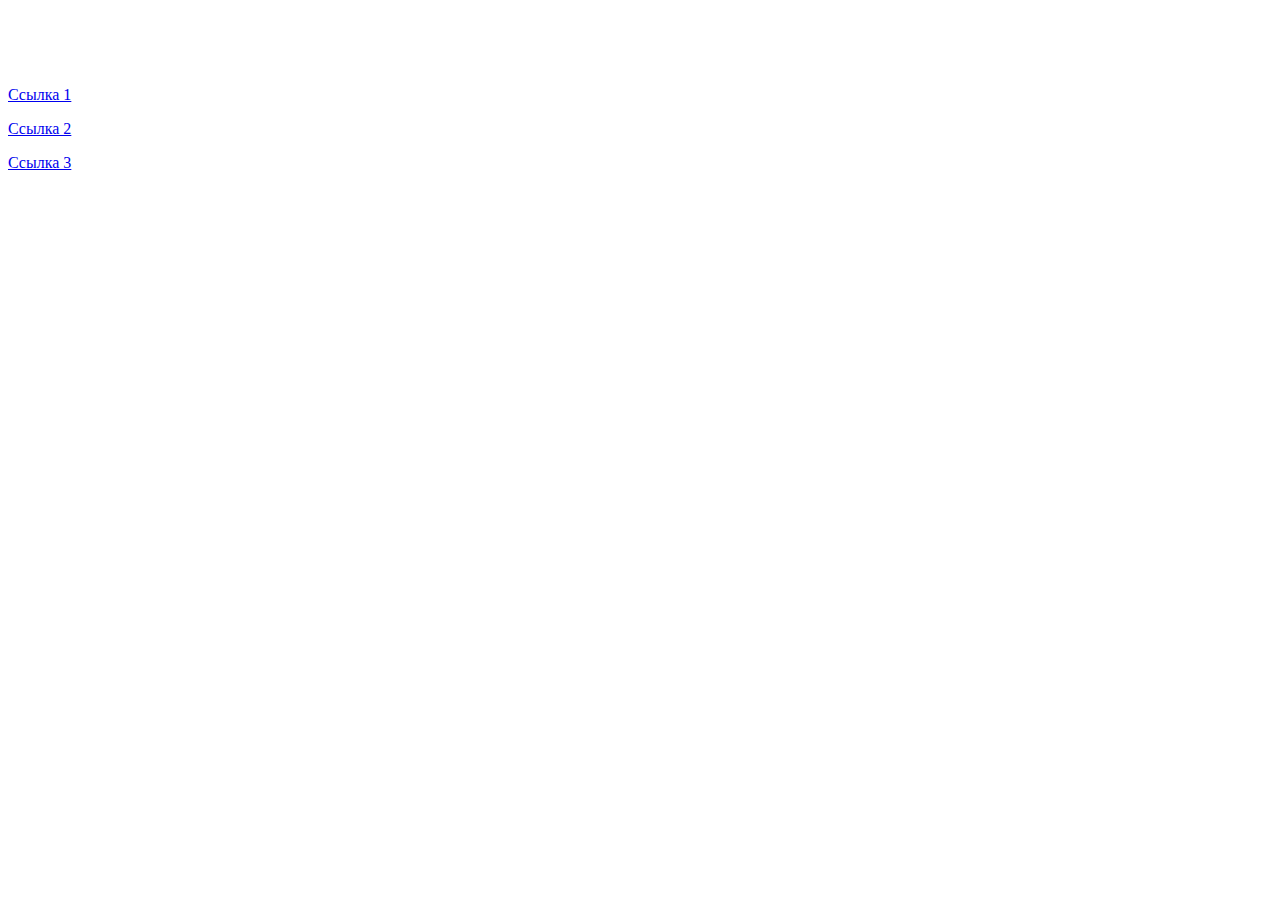
<file: static/aaaaa.html>
<!DOCTYPE html>
<html>
<head>
    <style>
        .content a {
            color: white;
        }
    </style>
</head>
<body>
    <div class="content">
        <ul>
        <a href="#"><li>Ссылка 1</li></a>
        <a href="#"><li>Ссылка 2</li></a>
        <div><div><div><a href="#"><li>Ссылка 3</li></a></div></div></div></ul>
    </div>
    <a href="#">Ссылка 1</a>
        <p><a href="#">Ссылка 2</a></p>
        <div><div><div><a href="#">Ссылка 3</a></div></div></div>
</body>
</html>
</file>
